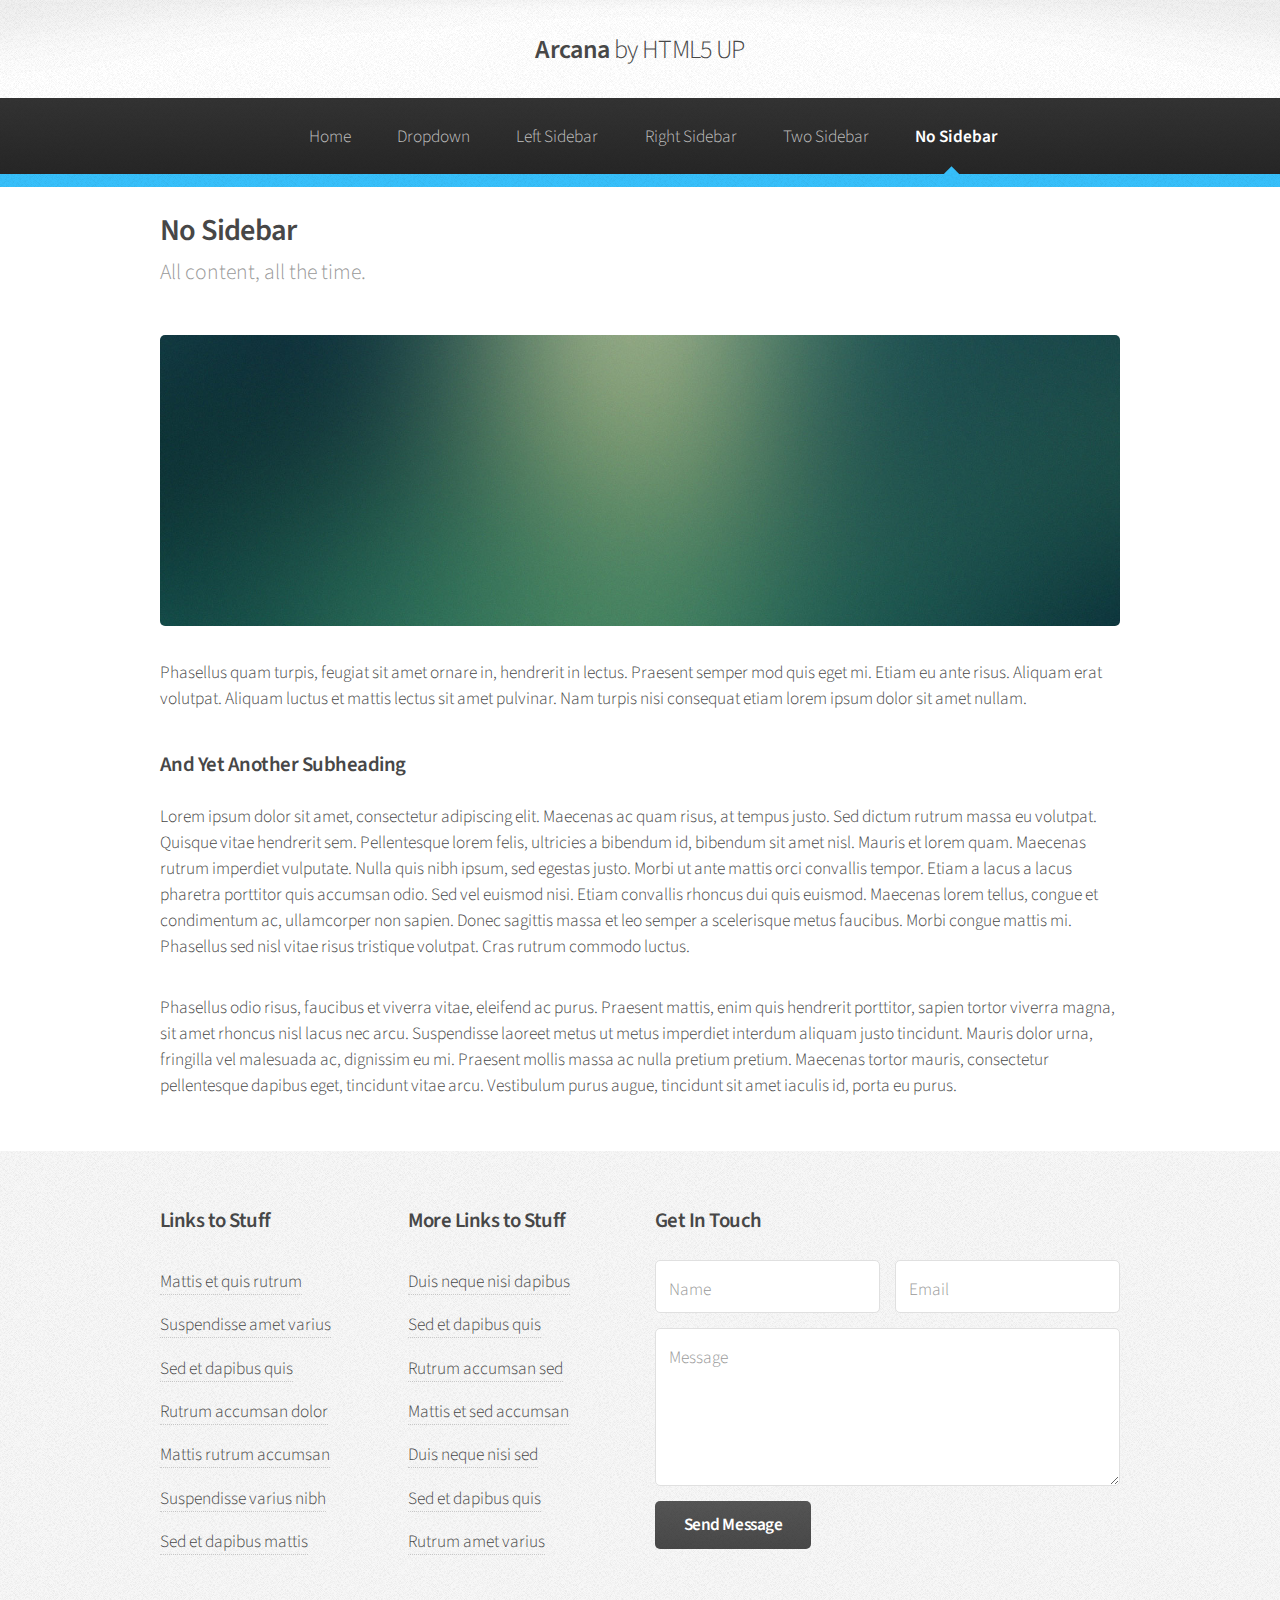
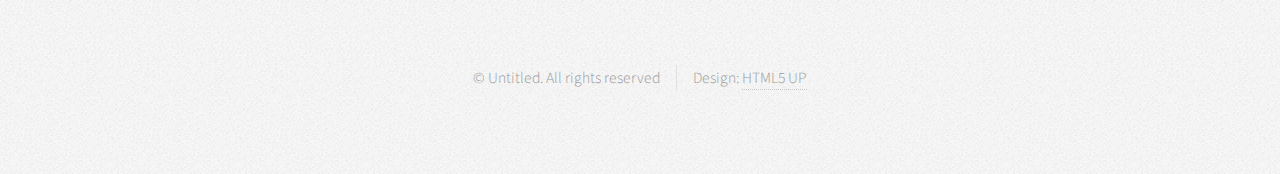
<file: no-sidebar.html>
<!DOCTYPE HTML>
<!--
	Arcana by HTML5 UP
	html5up.net | @ajlkn
	Free for personal and commercial use under the CCA 3.0 license (html5up.net/license)
-->
<html>
	<head>
		<title>No Sidebar - Arcana by HTML5 UP</title>
		<meta charset="utf-8" />
		<meta name="viewport" content="width=device-width, initial-scale=1, user-scalable=no" />
		<link rel="stylesheet" href="assets/css/main.css" />
	</head>
	<body class="is-preload">
		<div id="page-wrapper">

			<!-- Header -->
				<div id="header">

					<!-- Logo -->
						<h1><a href="index.html" id="logo">Arcana <em>by HTML5 UP</em></a></h1>

					<!-- Nav -->
						<nav id="nav">
							<ul>
								<li><a href="index.html">Home</a></li>
								<li>
									<a href="#">Dropdown</a>
									<ul>
										<li><a href="#">Lorem dolor</a></li>
										<li><a href="#">Magna phasellus</a></li>
										<li><a href="#">Etiam sed tempus</a></li>
										<li>
											<a href="#">Submenu</a>
											<ul>
												<li><a href="#">Lorem dolor</a></li>
												<li><a href="#">Phasellus magna</a></li>
												<li><a href="#">Magna phasellus</a></li>
												<li><a href="#">Etiam nisl</a></li>
												<li><a href="#">Veroeros feugiat</a></li>
											</ul>
										</li>
										<li><a href="#">Veroeros feugiat</a></li>
									</ul>
								</li>
								<li><a href="about.html">Left Sidebar</a></li>
								<li><a href="services.html">Right Sidebar</a></li>
								<li><a href="resources.html">Two Sidebar</a></li>
								<li class="current"><a href="no-sidebar.html">No Sidebar</a></li>
							</ul>
						</nav>

				</div>

			<!-- Main -->
				<section class="wrapper style1">
					<div class="container">
						<div id="content">

							<!-- Content -->

								<article>
									<header>
										<h2>No Sidebar</h2>
										<p>All content, all the time.</p>
									</header>

									<span class="image featured"><img src="images/banner.jpg" alt="" /></span>

									<p>Phasellus quam turpis, feugiat sit amet ornare in, hendrerit in lectus.
									Praesent semper mod quis eget mi. Etiam eu ante risus. Aliquam erat volutpat.
									Aliquam luctus et mattis lectus sit amet pulvinar. Nam turpis nisi
									consequat etiam lorem ipsum dolor sit amet nullam.</p>

									<h3>And Yet Another Subheading</h3>
									<p>Lorem ipsum dolor sit amet, consectetur adipiscing elit. Maecenas ac quam risus, at tempus
									justo. Sed dictum rutrum massa eu volutpat. Quisque vitae hendrerit sem. Pellentesque lorem felis,
									ultricies a bibendum id, bibendum sit amet nisl. Mauris et lorem quam. Maecenas rutrum imperdiet
									vulputate. Nulla quis nibh ipsum, sed egestas justo. Morbi ut ante mattis orci convallis tempor.
									Etiam a lacus a lacus pharetra porttitor quis accumsan odio. Sed vel euismod nisi. Etiam convallis
									rhoncus dui quis euismod. Maecenas lorem tellus, congue et condimentum ac, ullamcorper non sapien.
									Donec sagittis massa et leo semper a scelerisque metus faucibus. Morbi congue mattis mi.
									Phasellus sed nisl vitae risus tristique volutpat. Cras rutrum commodo luctus.</p>

									<p>Phasellus odio risus, faucibus et viverra vitae, eleifend ac purus. Praesent mattis, enim
									quis hendrerit porttitor, sapien tortor viverra magna, sit amet rhoncus nisl lacus nec arcu.
									Suspendisse laoreet metus ut metus imperdiet interdum aliquam justo tincidunt. Mauris dolor urna,
									fringilla vel malesuada ac, dignissim eu mi. Praesent mollis massa ac nulla pretium pretium.
									Maecenas tortor mauris, consectetur pellentesque dapibus eget, tincidunt vitae arcu.
									Vestibulum purus augue, tincidunt sit amet iaculis id, porta eu purus.</p>
								</article>

						</div>
					</div>
				</section>

			<!-- Footer -->
				<div id="footer">
					<div class="container">
						<div class="row">
							<section class="col-3 col-6-narrower col-12-mobilep">
								<h3>Links to Stuff</h3>
								<ul class="links">
									<li><a href="#">Mattis et quis rutrum</a></li>
									<li><a href="#">Suspendisse amet varius</a></li>
									<li><a href="#">Sed et dapibus quis</a></li>
									<li><a href="#">Rutrum accumsan dolor</a></li>
									<li><a href="#">Mattis rutrum accumsan</a></li>
									<li><a href="#">Suspendisse varius nibh</a></li>
									<li><a href="#">Sed et dapibus mattis</a></li>
								</ul>
							</section>
							<section class="col-3 col-6-narrower col-12-mobilep">
								<h3>More Links to Stuff</h3>
								<ul class="links">
									<li><a href="#">Duis neque nisi dapibus</a></li>
									<li><a href="#">Sed et dapibus quis</a></li>
									<li><a href="#">Rutrum accumsan sed</a></li>
									<li><a href="#">Mattis et sed accumsan</a></li>
									<li><a href="#">Duis neque nisi sed</a></li>
									<li><a href="#">Sed et dapibus quis</a></li>
									<li><a href="#">Rutrum amet varius</a></li>
								</ul>
							</section>
							<section class="col-6 col-12-narrower">
								<h3>Get In Touch</h3>
								<form>
									<div class="row gtr-50">
										<div class="col-6 col-12-mobilep">
											<input type="text" name="name" id="name" placeholder="Name" />
										</div>
										<div class="col-6 col-12-mobilep">
											<input type="email" name="email" id="email" placeholder="Email" />
										</div>
										<div class="col-12">
											<textarea name="message" id="message" placeholder="Message" rows="5"></textarea>
										</div>
										<div class="col-12">
											<ul class="actions">
												<li><input type="submit" class="button alt" value="Send Message" /></li>
											</ul>
										</div>
									</div>
								</form>
							</section>
						</div>
					</div>

					<!-- Icons -->
						<ul class="icons">
							<li><a href="#" class="icon brands fa-twitter"><span class="label">Twitter</span></a></li>
							<li><a href="#" class="icon brands fa-facebook-f"><span class="label">Facebook</span></a></li>
							<li><a href="#" class="icon brands fa-github"><span class="label">GitHub</span></a></li>
							<li><a href="#" class="icon brands fa-linkedin-in"><span class="label">LinkedIn</span></a></li>
							<li><a href="#" class="icon brands fa-google-plus-g"><span class="label">Google+</span></a></li>
						</ul>

					<!-- Copyright -->
						<div class="copyright">
							<ul class="menu">
								<li>&copy; Untitled. All rights reserved</li><li>Design: <a href="http://html5up.net">HTML5 UP</a></li>
							</ul>
						</div>

				</div>

		</div>

		<!-- Scripts -->
			<script src="assets/js/jquery.min.js"></script>
			<script src="assets/js/jquery.dropotron.min.js"></script>
			<script src="assets/js/browser.min.js"></script>
			<script src="assets/js/breakpoints.min.js"></script>
			<script src="assets/js/util.js"></script>
			<script src="assets/js/main.js"></script>

	</body>
</html>
</file>
<file: assets/css/main.css>
/* @import url("fontawesome-all.min.css"); */
@import url("https://fonts.googleapis.com/css?family=Source+Sans+Pro:300,300italic,600,600italic");

/*
	Arcana by HTML5 UP
	html5up.net | @ajlkn
	Free for personal and commercial use under the CCA 3.0 license (html5up.net/license)
*/

html, body, div, span, applet, object,
iframe, h1, h2, h3, h4, h5, h6, p, blockquote,
pre, a, abbr, acronym, address, big, cite,
code, del, dfn, em, img, ins, kbd, q, s, samp,
small, strike, strong, sub, sup, tt, var, b,
u, i, center, dl, dt, dd, ol, ul, li, fieldset,
form, label, legend, table, caption, tbody,
tfoot, thead, tr, th, td, article, aside,
canvas, details, embed, figure, figcaption,
footer, header, hgroup, menu, nav, output, ruby,
section, summary, time, mark, audio, video {
	margin: 0;
	padding: 0;
	border: 0;
	font-size: 100%;
	font: inherit;
	vertical-align: baseline;}

article, aside, details, figcaption, figure,
footer, header, hgroup, menu, nav, section {
	display: block;}

body {
	line-height: 1;
}

ol, ul {
	list-style: none;
}

blockquote, q {
	quotes: none;
}

	blockquote:before, blockquote:after, q:before, q:after {
		content: '';
		content: none;
	}

table {
	border-collapse: collapse;
	border-spacing: 0;
}

body {
	-webkit-text-size-adjust: none;
}

mark {
	background-color: transparent;
	color: inherit;
}

input::-moz-focus-inner {
	border: 0;
	padding: 0;
}

input, select, textarea {
	-moz-appearance: none;
	-webkit-appearance: none;
	-ms-appearance: none;
	appearance: none;
}

/* Basic */

	html {
		box-sizing: border-box;
	}

	*, *:before, *:after {
		box-sizing: inherit;
	}

	body {
		background: #f7f7f7 url("images/bg01.png");
	}

		body.is-preload *, body.is-preload *:before, body.is-preload *:after {
			-moz-animation: none !important;
			-webkit-animation: none !important;
			-ms-animation: none !important;
			animation: none !important;
			-moz-transition: none !important;
			-webkit-transition: none !important;
			-ms-transition: none !important;
			transition: none !important;
		}

	body, input, select, textarea {
		color: #474747;
		font-family: 'Source Sans Pro', sans-serif;
		font-size: 16pt;
		font-weight: 300;
		line-height: 1.65em;
	}

	a {
		-moz-transition: color 0.2s ease-in-out, border-color 0.2s ease-in-out, opacity 0.2s ease-in-out;
		-webkit-transition: color 0.2s ease-in-out, border-color 0.2s ease-in-out, opacity 0.2s ease-in-out;
		-ms-transition: color 0.2s ease-in-out, border-color 0.2s ease-in-out, opacity 0.2s ease-in-out;
		transition: color 0.2s ease-in-out, border-color 0.2s ease-in-out, opacity 0.2s ease-in-out;
		color: #37c0fb;
		text-decoration: none;
		border-bottom: dotted 1px;
	}

		a:hover {
			color: #37c0fb;
			border-bottom-color: transparent;
		}

	strong, b {
		font-weight: 600;
	}

	em, i {
		font-style: italic;
	}

	p, ul, ol, dl, table, blockquote {
		margin: 0 0 2em 0;
	}

	h1, h2, h3, h4, h5, h6 {
		color: inherit;
		font-weight: 600;
		line-height: 1.75em;
		margin-bottom: 1em;
	}

		h1 a, h2 a, h3 a, h4 a, h5 a, h6 a {
			color: inherit;
			text-decoration: none;
		}

		h1 em, h2 em, h3 em, h4 em, h5 em, h6 em {
			font-style: normal;
			font-weight: 300;
		}

	h2 {
		font-size: 1.75em;
		letter-spacing: -0.025em;
	}

	h3 {
		font-size: 1.2em;
		letter-spacing: -0.025em;
	}

	sub {
		font-size: 0.8em;
		position: relative;
		top: 0.5em;
	}

	sup {
		font-size: 0.8em;
		position: relative;
		top: -0.5em;
	}

	hr {
		border-top: solid 1px #e0e0e0;
		border: 0;
		margin-bottom: 1.5em;
	}

	blockquote {
		border-left: solid 0.5em #474747;
		font-style: italic;
		padding: 1em 0 1em 2em;
	}

/* Container */

	.container {
		margin: 0 auto;
		max-width: 100%;
		width: 1400px;
	}

		@media screen and (max-width: 1680px) {

			.container {
				width: 1200px;
			}

		}

		@media screen and (max-width: 1280px) {

			/*payment*/
		#payment-img{
			width: 600px;
			height: 100px;
		}

			.container {
				width: 960px;
			}

		}

		@media screen and (max-width: 980px) {

			.container {
				width: 95%;
			}

		}

		@media screen and (max-width: 840px) {

			.container {
				width: 95%;
			}

		}

		@media screen and (max-width: 736px) {

			.container {
				width: 90%;
			}

		}

		@media screen and (max-width: 480px) {

			.container {
				width: 100%;
			}

		}

/* Row */

	.row {
		display: flex;
		flex-wrap: wrap;
		box-sizing: border-box;
		align-items: stretch;
	}

		.row > * {
			box-sizing: border-box;
		}

		.row.gtr-uniform > * > :last-child {
			margin-bottom: 0;
		}

		.row.aln-left {
			justify-content: flex-start;
		}

		.row.aln-center {
			justify-content: center;
		}

		.row.aln-right {
			justify-content: flex-end;
		}

		.row.aln-top {
			align-items: flex-start;
		}

		.row.aln-middle {
			align-items: center;
		}

		.row.aln-bottom {
			align-items: flex-end;
		}

		.row > .imp {
			order: -1;
		}

		.row > .col-1 {
			width: 8.33333%;
		}

		.row > .off-1 {
			margin-left: 8.33333%;
		}

		.row > .col-2 {
			width: 16.66667%;
		}

		.row > .off-2 {
			margin-left: 16.66667%;
		}

		.row > .col-3 {
			width: 25%;
		}

		.row > .off-3 {
			margin-left: 25%;
		}

		.row > .col-4 {
			width: 33.33333%;
		}

		.row > .off-4 {
			margin-left: 33.33333%;
		}

		.row > .col-5 {
			width: 41.66667%;
		}

		.row > .off-5 {
			margin-left: 41.66667%;
		}

		.row > .col-6 {
			width: 50%;
		}

		.row > .off-6 {
			margin-left: 50%;
		}

		.row > .col-7 {
			width: 58.33333%;
		}

		.row > .off-7 {
			margin-left: 58.33333%;
		}

		.row > .col-8 {
			width: 66.66667%;
		}

		.row > .off-8 {
			margin-left: 66.66667%;
		}

		.row > .col-9 {
			width: 75%;
		}

		.row > .off-9 {
			margin-left: 75%;
		}

		.row > .col-10 {
			width: 83.33333%;
		}

		.row > .off-10 {
			margin-left: 83.33333%;
		}

		.row > .col-11 {
			width: 91.66667%;
		}

		.row > .off-11 {
			margin-left: 91.66667%;
		}

		.row > .col-12 {
			width: 100%;
		}

		.row > .off-12 {
			margin-left: 100%;
		}

		.row.gtr-0 {
			margin-top: 0px;
			margin-left: 0px;
		}

			.row.gtr-0 > * {
				padding: 0px 0 0 0px;
			}

			.row.gtr-0.gtr-uniform {
				margin-top: 0px;
			}

				.row.gtr-0.gtr-uniform > * {
					padding-top: 0px;
				}

		.row.gtr-25 {
			margin-top: -12.5px;
			margin-left: -12.5px;
		}

			.row.gtr-25 > * {
				padding: 12.5px 0 0 12.5px;
			}

			.row.gtr-25.gtr-uniform {
				margin-top: -12.5px;
			}

				.row.gtr-25.gtr-uniform > * {
					padding-top: 12.5px;
				}

		.row.gtr-50 {
			margin-top: -25px;
			margin-left: -25px;
		}

			.row.gtr-50 > * {
				padding: 25px 0 0 25px;
			}

			.row.gtr-50.gtr-uniform {
				margin-top: -25px;
			}

				.row.gtr-50.gtr-uniform > * {
					padding-top: 25px;
				}

		.row {
			margin-top: -50px;
			margin-left: -50px;
		}

			.row > * {
				padding: 50px 0 0 50px;
			}

			.row.gtr-uniform {
				margin-top: -50px;
			}

				.row.gtr-uniform > * {
					padding-top: 50px;
				}

		.row.gtr-150 {
			margin-top: -75px;
			margin-left: -75px;
		}

			.row.gtr-150 > * {
				padding: 75px 0 0 75px;
			}

			.row.gtr-150.gtr-uniform {
				margin-top: -75px;
			}

				.row.gtr-150.gtr-uniform > * {
					padding-top: 75px;
				}

		.row.gtr-200 {
			margin-top: -100px;
			margin-left: -100px;
		}

			.row.gtr-200 > * {
				padding: 100px 0 0 100px;
			}

			.row.gtr-200.gtr-uniform {
				margin-top: -100px;
			}

				.row.gtr-200.gtr-uniform > * {
					padding-top: 100px;
				}

		@media screen and (max-width: 1680px) {

			.row {
				display: flex;
				flex-wrap: wrap;
				box-sizing: border-box;
				align-items: stretch;
			}

				.row > * {
					box-sizing: border-box;
				}

				.row.gtr-uniform > * > :last-child {
					margin-bottom: 0;
				}

				.row.aln-left {
					justify-content: flex-start;
				}

				.row.aln-center {
					justify-content: center;
				}

				.row.aln-right {
					justify-content: flex-end;
				}

				.row.aln-top {
					align-items: flex-start;
				}

				.row.aln-middle {
					align-items: center;
				}

				.row.aln-bottom {
					align-items: flex-end;
				}

				.row > .imp-wide {
					order: -1;
				}

				.row > .col-1-wide {
					width: 8.33333%;
				}

				.row > .off-1-wide {
					margin-left: 8.33333%;
				}

				.row > .col-2-wide {
					width: 16.66667%;
				}

				.row > .off-2-wide {
					margin-left: 16.66667%;
				}

				.row > .col-3-wide {
					width: 25%;
				}

				.row > .off-3-wide {
					margin-left: 25%;
				}

				.row > .col-4-wide {
					width: 33.33333%;
				}

				.row > .off-4-wide {
					margin-left: 33.33333%;
				}

				.row > .col-5-wide {
					width: 41.66667%;
				}

				.row > .off-5-wide {
					margin-left: 41.66667%;
				}

				.row > .col-6-wide {
					width: 50%;
				}

				.row > .off-6-wide {
					margin-left: 50%;
				}

				.row > .col-7-wide {
					width: 58.33333%;
				}

				.row > .off-7-wide {
					margin-left: 58.33333%;
				}

				.row > .col-8-wide {
					width: 66.66667%;
				}

				.row > .off-8-wide {
					margin-left: 66.66667%;
				}

				.row > .col-9-wide {
					width: 75%;
				}

				.row > .off-9-wide {
					margin-left: 75%;
				}

				.row > .col-10-wide {
					width: 83.33333%;
				}

				.row > .off-10-wide {
					margin-left: 83.33333%;
				}

				.row > .col-11-wide {
					width: 91.66667%;
				}

				.row > .off-11-wide {
					margin-left: 91.66667%;
				}

				.row > .col-12-wide {
					width: 100%;
				}

				.row > .off-12-wide {
					margin-left: 100%;
				}

				.row.gtr-0 {
					margin-top: 0px;
					margin-left: 0px;
				}

					.row.gtr-0 > * {
						padding: 0px 0 0 0px;
					}

					.row.gtr-0.gtr-uniform {
						margin-top: 0px;
					}

						.row.gtr-0.gtr-uniform > * {
							padding-top: 0px;
						}

				.row.gtr-25 {
					margin-top: -10px;
					margin-left: -10px;
				}

					.row.gtr-25 > * {
						padding: 10px 0 0 10px;
					}

					.row.gtr-25.gtr-uniform {
						margin-top: -10px;
					}

						.row.gtr-25.gtr-uniform > * {
							padding-top: 10px;
						}

				.row.gtr-50 {
					margin-top: -20px;
					margin-left: -20px;
				}

					.row.gtr-50 > * {
						padding: 20px 0 0 20px;
					}

					.row.gtr-50.gtr-uniform {
						margin-top: -20px;
					}

						.row.gtr-50.gtr-uniform > * {
							padding-top: 20px;
						}

				.row {
					margin-top: -40px;
					margin-left: -40px;
				}

					.row > * {
						padding: 40px 0 0 40px;
					}

					.row.gtr-uniform {
						margin-top: -40px;
					}

						.row.gtr-uniform > * {
							padding-top: 40px;
						}

				.row.gtr-150 {
					margin-top: -60px;
					margin-left: -60px;
				}

					.row.gtr-150 > * {
						padding: 60px 0 0 60px;
					}

					.row.gtr-150.gtr-uniform {
						margin-top: -60px;
					}

						.row.gtr-150.gtr-uniform > * {
							padding-top: 60px;
						}

				.row.gtr-200 {
					margin-top: -80px;
					margin-left: -80px;
				}

					.row.gtr-200 > * {
						padding: 80px 0 0 80px;
					}

					.row.gtr-200.gtr-uniform {
						margin-top: -80px;
					}

						.row.gtr-200.gtr-uniform > * {
							padding-top: 80px;
						}

		}

		@media screen and (max-width: 1280px) {

			.row {
				display: flex;
				flex-wrap: wrap;
				box-sizing: border-box;
				align-items: stretch;
			}

				.row > * {
					box-sizing: border-box;
				}

				.row.gtr-uniform > * > :last-child {
					margin-bottom: 0;
				}

				.row.aln-left {
					justify-content: flex-start;
				}

				.row.aln-center {
					justify-content: center;
				}

				.row.aln-right {
					justify-content: flex-end;
				}

				.row.aln-top {
					align-items: flex-start;
				}

				.row.aln-middle {
					align-items: center;
				}

				.row.aln-bottom {
					align-items: flex-end;
				}

				.row > .imp-normal {
					order: -1;
				}

				.row > .col-1-normal {
					width: 8.33333%;
				}

				.row > .off-1-normal {
					margin-left: 8.33333%;
				}

				.row > .col-2-normal {
					width: 16.66667%;
				}

				.row > .off-2-normal {
					margin-left: 16.66667%;
				}

				.row > .col-3-normal {
					width: 25%;
				}

				.row > .off-3-normal {
					margin-left: 25%;
				}

				.row > .col-4-normal {
					width: 33.33333%;
				}

				.row > .off-4-normal {
					margin-left: 33.33333%;
				}

				.row > .col-5-normal {
					width: 41.66667%;
				}

				.row > .off-5-normal {
					margin-left: 41.66667%;
				}

				.row > .col-6-normal {
					width: 50%;
				}

				.row > .off-6-normal {
					margin-left: 50%;
				}

				.row > .col-7-normal {
					width: 58.33333%;
				}

				.row > .off-7-normal {
					margin-left: 58.33333%;
				}

				.row > .col-8-normal {
					width: 66.66667%;
				}

				.row > .off-8-normal {
					margin-left: 66.66667%;
				}

				.row > .col-9-normal {
					width: 75%;
				}

				.row > .off-9-normal {
					margin-left: 75%;
				}

				.row > .col-10-normal {
					width: 83.33333%;
				}

				.row > .off-10-normal {
					margin-left: 83.33333%;
				}

				.row > .col-11-normal {
					width: 91.66667%;
				}

				.row > .off-11-normal {
					margin-left: 91.66667%;
				}

				.row > .col-12-normal {
					width: 100%;
				}

				.row > .off-12-normal {
					margin-left: 100%;
				}

				.row.gtr-0 {
					margin-top: 0px;
					margin-left: 0px;
				}

					.row.gtr-0 > * {
						padding: 0px 0 0 0px;
					}

					.row.gtr-0.gtr-uniform {
						margin-top: 0px;
					}

						.row.gtr-0.gtr-uniform > * {
							padding-top: 0px;
						}

				.row.gtr-25 {
					margin-top: -7.5px;
					margin-left: -7.5px;
				}

					.row.gtr-25 > * {
						padding: 7.5px 0 0 7.5px;
					}

					.row.gtr-25.gtr-uniform {
						margin-top: -7.5px;
					}

						.row.gtr-25.gtr-uniform > * {
							padding-top: 7.5px;
						}

				.row.gtr-50 {
					margin-top: -15px;
					margin-left: -15px;
				}

					.row.gtr-50 > * {
						padding: 15px 0 0 15px;
					}

					.row.gtr-50.gtr-uniform {
						margin-top: -15px;
					}

						.row.gtr-50.gtr-uniform > * {
							padding-top: 15px;
						}

				.row {
					margin-top: -30px;
					margin-left: -30px;
				}

					.row > * {
						padding: 30px 0 0 30px;
					}

					.row.gtr-uniform {
						margin-top: -30px;
					}

						.row.gtr-uniform > * {
							padding-top: 30px;
						}

				.row.gtr-150 {
					margin-top: -45px;
					margin-left: -45px;
				}

					.row.gtr-150 > * {
						padding: 45px 0 0 45px;
					}

					.row.gtr-150.gtr-uniform {
						margin-top: -45px;
					}

						.row.gtr-150.gtr-uniform > * {
							padding-top: 45px;
						}

				.row.gtr-200 {
					margin-top: -60px;
					margin-left: -60px;
				}

					.row.gtr-200 > * {
						padding: 60px 0 0 60px;
					}

					.row.gtr-200.gtr-uniform {
						margin-top: -60px;
					}

						.row.gtr-200.gtr-uniform > * {
							padding-top: 60px;
						}

		}

		@media screen and (max-width: 980px) {

			.row {
				display: flex;
				flex-wrap: wrap;
				box-sizing: border-box;
				align-items: stretch;
			}

				.row > * {
					box-sizing: border-box;
				}

				.row.gtr-uniform > * > :last-child {
					margin-bottom: 0;
				}

				.row.aln-left {
					justify-content: flex-start;
				}

				.row.aln-center {
					justify-content: center;
				}

				.row.aln-right {
					justify-content: flex-end;
				}

				.row.aln-top {
					align-items: flex-start;
				}

				.row.aln-middle {
					align-items: center;
				}

				.row.aln-bottom {
					align-items: flex-end;
				}

				.row > .imp-narrow {
					order: -1;
				}

				.row > .col-1-narrow {
					width: 8.33333%;
				}

				.row > .off-1-narrow {
					margin-left: 8.33333%;
				}

				.row > .col-2-narrow {
					width: 16.66667%;
				}

				.row > .off-2-narrow {
					margin-left: 16.66667%;
				}

				.row > .col-3-narrow {
					width: 25%;
				}

				.row > .off-3-narrow {
					margin-left: 25%;
				}

				.row > .col-4-narrow {
					width: 33.33333%;
				}

				.row > .off-4-narrow {
					margin-left: 33.33333%;
				}

				.row > .col-5-narrow {
					width: 41.66667%;
				}

				.row > .off-5-narrow {
					margin-left: 41.66667%;
				}

				.row > .col-6-narrow {
					width: 50%;
				}

				.row > .off-6-narrow {
					margin-left: 50%;
				}

				.row > .col-7-narrow {
					width: 58.33333%;
				}

				.row > .off-7-narrow {
					margin-left: 58.33333%;
				}

				.row > .col-8-narrow {
					width: 66.66667%;
				}

				.row > .off-8-narrow {
					margin-left: 66.66667%;
				}

				.row > .col-9-narrow {
					width: 75%;
				}

				.row > .off-9-narrow {
					margin-left: 75%;
				}

				.row > .col-10-narrow {
					width: 83.33333%;
				}

				.row > .off-10-narrow {
					margin-left: 83.33333%;
				}

				.row > .col-11-narrow {
					width: 91.66667%;
				}

				.row > .off-11-narrow {
					margin-left: 91.66667%;
				}

				.row > .col-12-narrow {
					width: 100%;
				}

				.row > .off-12-narrow {
					margin-left: 100%;
				}

				.row.gtr-0 {
					margin-top: 0px;
					margin-left: 0px;
				}

					.row.gtr-0 > * {
						padding: 0px 0 0 0px;
					}

					.row.gtr-0.gtr-uniform {
						margin-top: 0px;
					}

						.row.gtr-0.gtr-uniform > * {
							padding-top: 0px;
						}

				.row.gtr-25 {
					margin-top: -7.5px;
					margin-left: -7.5px;
				}

					.row.gtr-25 > * {
						padding: 7.5px 0 0 7.5px;
					}

					.row.gtr-25.gtr-uniform {
						margin-top: -7.5px;
					}

						.row.gtr-25.gtr-uniform > * {
							padding-top: 7.5px;
						}

				.row.gtr-50 {
					margin-top: -15px;
					margin-left: -15px;
				}

					.row.gtr-50 > * {
						padding: 15px 0 0 15px;
					}

					.row.gtr-50.gtr-uniform {
						margin-top: -15px;
					}

						.row.gtr-50.gtr-uniform > * {
							padding-top: 15px;
						}

				.row {
					margin-top: -30px;
					margin-left: -30px;
				}

					.row > * {
						padding: 30px 0 0 30px;
					}

					.row.gtr-uniform {
						margin-top: -30px;
					}

						.row.gtr-uniform > * {
							padding-top: 30px;
						}

				.row.gtr-150 {
					margin-top: -45px;
					margin-left: -45px;
				}

					.row.gtr-150 > * {
						padding: 45px 0 0 45px;
					}

					.row.gtr-150.gtr-uniform {
						margin-top: -45px;
					}

						.row.gtr-150.gtr-uniform > * {
							padding-top: 45px;
						}

				.row.gtr-200 {
					margin-top: -60px;
					margin-left: -60px;
				}

					.row.gtr-200 > * {
						padding: 60px 0 0 60px;
					}

					.row.gtr-200.gtr-uniform {
						margin-top: -60px;
					}

						.row.gtr-200.gtr-uniform > * {
							padding-top: 60px;
						}

		}

		@media screen and (max-width: 840px) {

			.row {
				display: flex;
				flex-wrap: wrap;
				box-sizing: border-box;
				align-items: stretch;
			}

				.row > * {
					box-sizing: border-box;
				}

				.row.gtr-uniform > * > :last-child {
					margin-bottom: 0;
				}

				.row.aln-left {
					justify-content: flex-start;
				}

				.row.aln-center {
					justify-content: center;
				}

				.row.aln-right {
					justify-content: flex-end;
				}

				.row.aln-top {
					align-items: flex-start;
				}

				.row.aln-middle {
					align-items: center;
				}

				.row.aln-bottom {
					align-items: flex-end;
				}

				.row > .imp-narrower {
					order: -1;
				}

				.row > .col-1-narrower {
					width: 8.33333%;
				}

				.row > .off-1-narrower {
					margin-left: 8.33333%;
				}

				.row > .col-2-narrower {
					width: 16.66667%;
				}

				.row > .off-2-narrower {
					margin-left: 16.66667%;
				}

				.row > .col-3-narrower {
					width: 25%;
				}

				.row > .off-3-narrower {
					margin-left: 25%;
				}

				.row > .col-4-narrower {
					width: 33.33333%;
				}

				.row > .off-4-narrower {
					margin-left: 33.33333%;
				}

				.row > .col-5-narrower {
					width: 41.66667%;
				}

				.row > .off-5-narrower {
					margin-left: 41.66667%;
				}

				.row > .col-6-narrower {
					width: 50%;
				}

				.row > .off-6-narrower {
					margin-left: 50%;
				}

				.row > .col-7-narrower {
					width: 58.33333%;
				}

				.row > .off-7-narrower {
					margin-left: 58.33333%;
				}

				.row > .col-8-narrower {
					width: 66.66667%;
				}

				.row > .off-8-narrower {
					margin-left: 66.66667%;
				}

				.row > .col-9-narrower {
					width: 75%;
				}

				.row > .off-9-narrower {
					margin-left: 75%;
				}

				.row > .col-10-narrower {
					width: 83.33333%;
				}

				.row > .off-10-narrower {
					margin-left: 83.33333%;
				}

				.row > .col-11-narrower {
					width: 91.66667%;
				}

				.row > .off-11-narrower {
					margin-left: 91.66667%;
				}

				.row > .col-12-narrower {
					width: 100%;
				}
				/*left-side*/
				#left-side-form{
					padding-left: 0px;
				}

				.row > .off-12-narrower {
					margin-left: 100%;
				}

				.row.gtr-0 {
					margin-top: 0px;
					margin-left: 0px;
				}

					.row.gtr-0 > * {
						padding: 0px 0 0 0px;
					}

					.row.gtr-0.gtr-uniform {
						margin-top: 0px;
					}

						.row.gtr-0.gtr-uniform > * {
							padding-top: 0px;
						}

				.row.gtr-25 {
					margin-top: -7.5px;
					margin-left: -7.5px;
				}

					.row.gtr-25 > * {
						padding: 7.5px 0 0 7.5px;
					}

					.row.gtr-25.gtr-uniform {
						margin-top: -7.5px;
					}

						.row.gtr-25.gtr-uniform > * {
							padding-top: 7.5px;
						}

				.row.gtr-50 {
					margin-top: -15px;
					margin-left: -15px;
				}

					.row.gtr-50 > * {
						padding: 15px 0 0 15px;
					}

					.row.gtr-50.gtr-uniform {
						margin-top: -15px;
					}

						.row.gtr-50.gtr-uniform > * {
							padding-top: 15px;
						}

				.row {
					margin-top: -30px;
					margin-left: -30px;
				}

					.row > * {
						padding: 30px 0 0 30px;
					}

					.row.gtr-uniform {
						margin-top: -30px;
					}

						.row.gtr-uniform > * {
							padding-top: 30px;
						}

				.row.gtr-150 {
					margin-top: -45px;
					margin-left: -45px;
				}

					.row.gtr-150 > * {
						padding: 45px 0 0 45px;
					}

					.row.gtr-150.gtr-uniform {
						margin-top: -45px;
					}

						.row.gtr-150.gtr-uniform > * {
							padding-top: 45px;
						}

				.row.gtr-200 {
					margin-top: -60px;
					margin-left: -60px;
				}

					.row.gtr-200 > * {
						padding: 60px 0 0 60px;
					}

					.row.gtr-200.gtr-uniform {
						margin-top: -60px;
					}

						.row.gtr-200.gtr-uniform > * {
							padding-top: 60px;
						}
		}

		@media screen and (max-width: 736px) {

			.row {
				display: flex;
				flex-wrap: wrap;
				box-sizing: border-box;
				align-items: stretch;
			}

				.row > * {
					box-sizing: border-box;
				}

				.row.gtr-uniform > * > :last-child {
					margin-bottom: 0;
				}

				.row.aln-left {
					justify-content: flex-start;
				}

				.row.aln-center {
					justify-content: center;
				}

				.row.aln-right {
					justify-content: flex-end;
				}

				.row.aln-top {
					align-items: flex-start;
				}

				.row.aln-middle {
					align-items: center;
				}

				.row.aln-bottom {
					align-items: flex-end;
				}

				.row > .imp-mobile {
					order: -1;
				}

				.row > .col-1-mobile {
					width: 8.33333%;
				}

				.row > .off-1-mobile {
					margin-left: 8.33333%;
				}

				.row > .col-2-mobile {
					width: 16.66667%;
				}

				.row > .off-2-mobile {
					margin-left: 16.66667%;
				}

				.row > .col-3-mobile {
					width: 25%;
				}

				.row > .off-3-mobile {
					margin-left: 25%;
				}

				.row > .col-4-mobile {
					width: 33.33333%;
				}

				.row > .off-4-mobile {
					margin-left: 33.33333%;
				}

				.row > .col-5-mobile {
					width: 41.66667%;
				}

				.row > .off-5-mobile {
					margin-left: 41.66667%;
				}

				.row > .col-6-mobile {
					width: 50%;
				}

				.row > .off-6-mobile {
					margin-left: 50%;
				}

				.row > .col-7-mobile {
					width: 58.33333%;
				}

				.row > .off-7-mobile {
					margin-left: 58.33333%;
				}

				.row > .col-8-mobile {
					width: 66.66667%;
				}

				.row > .off-8-mobile {
					margin-left: 66.66667%;
				}

				.row > .col-9-mobile {
					width: 75%;
				}

				.row > .off-9-mobile {
					margin-left: 75%;
				}

				.row > .col-10-mobile {
					width: 83.33333%;
				}

				.row > .off-10-mobile {
					margin-left: 83.33333%;
				}

				.row > .col-11-mobile {
					width: 91.66667%;
				}

				.row > .off-11-mobile {
					margin-left: 91.66667%;
				}

				.row > .col-12-mobile {
					width: 100%;
				}

				.row > .off-12-mobile {
					margin-left: 100%;
				}

				.row.gtr-0 {
					margin-top: 0px;
					margin-left: 0px;
				}

					.row.gtr-0 > * {
						padding: 0px 0 0 0px;
					}

					.row.gtr-0.gtr-uniform {
						margin-top: 0px;
					}

						.row.gtr-0.gtr-uniform > * {
							padding-top: 0px;
						}

				.row.gtr-25 {
					margin-top: -5px;
					margin-left: -5px;
				}

					.row.gtr-25 > * {
						padding: 5px 0 0 5px;
					}

					.row.gtr-25.gtr-uniform {
						margin-top: -5px;
					}

						.row.gtr-25.gtr-uniform > * {
							padding-top: 5px;
						}

				.row.gtr-50 {
					margin-top: -10px;
					margin-left: -10px;
				}

					.row.gtr-50 > * {
						padding: 10px 0 0 10px;
					}

					.row.gtr-50.gtr-uniform {
						margin-top: -10px;
					}

						.row.gtr-50.gtr-uniform > * {
							padding-top: 10px;
						}

				.row {
					margin-top: -20px;
					margin-left: -20px;
				}

					.row > * {
						padding: 20px 0 0 20px;
					}

					.row.gtr-uniform {
						margin-top: -20px;
					}

						.row.gtr-uniform > * {
							padding-top: 20px;
						}

				.row.gtr-150 {
					margin-top: -30px;
					margin-left: -30px;
				}

					.row.gtr-150 > * {
						padding: 30px 0 0 30px;
					}

					.row.gtr-150.gtr-uniform {
						margin-top: -30px;
					}

						.row.gtr-150.gtr-uniform > * {
							padding-top: 30px;
						}

				.row.gtr-200 {
					margin-top: -40px;
					margin-left: -40px;
				}

					.row.gtr-200 > * {
						padding: 40px 0 0 40px;
					}

					.row.gtr-200.gtr-uniform {
						margin-top: -40px;
					}

						.row.gtr-200.gtr-uniform > * {
							padding-top: 40px;
						}
		}

		@media screen and (max-width: 480px) {

			.row {
				display: flex;
				flex-wrap: wrap;
				box-sizing: border-box;
				align-items: stretch;
			}

				.row > * {
					box-sizing: border-box;
				}

				.row.gtr-uniform > * > :last-child {
					margin-bottom: 0;
				}

				.row.aln-left {
					justify-content: flex-start;
				}

				.row.aln-center {
					justify-content: center;
				}

				.row.aln-right {
					justify-content: flex-end;
				}

				.row.aln-top {
					align-items: flex-start;
				}

				.row.aln-middle {
					align-items: center;
				}

				.row.aln-bottom {
					align-items: flex-end;
				}

				.row > .imp-mobilep {
					order: -1;
				}

				.row > .col-1-mobilep {
					width: 8.33333%;
				}

				.row > .off-1-mobilep {
					margin-left: 8.33333%;
				}

				.row > .col-2-mobilep {
					width: 16.66667%;
				}

				.row > .off-2-mobilep {
					margin-left: 16.66667%;
				}

				.row > .col-3-mobilep {
					width: 25%;
				}

				.row > .off-3-mobilep {
					margin-left: 25%;
				}

				.row > .col-4-mobilep {
					width: 33.33333%;
				}

				.row > .off-4-mobilep {
					margin-left: 33.33333%;
				}

				.row > .col-5-mobilep {
					width: 41.66667%;
				}

				.row > .off-5-mobilep {
					margin-left: 41.66667%;
				}

				.row > .col-6-mobilep {
					width: 50%;
				}

				.row > .off-6-mobilep {
					margin-left: 50%;
				}

				.row > .col-7-mobilep {
					width: 58.33333%;
				}

				.row > .off-7-mobilep {
					margin-left: 58.33333%;
				}

				.row > .col-8-mobilep {
					width: 66.66667%;
				}

				.row > .off-8-mobilep {
					margin-left: 66.66667%;
				}

				.row > .col-9-mobilep {
					width: 75%;
				}

				.row > .off-9-mobilep {
					margin-left: 75%;
				}

				.row > .col-10-mobilep {
					width: 83.33333%;
				}

				.row > .off-10-mobilep {
					margin-left: 83.33333%;
				}

				.row > .col-11-mobilep {
					width: 91.66667%;
				}

				.row > .off-11-mobilep {
					margin-left: 91.66667%;
				}

				.row > .col-12-mobilep {
					width: 100%;
				}

				.row > .off-12-mobilep {
					margin-left: 100%;
				}

				.row.gtr-0 {
					margin-top: 0px;
					margin-left: 0px;
				}

					.row.gtr-0 > * {
						padding: 0px 0 0 0px;
					}

					.row.gtr-0.gtr-uniform {
						margin-top: 0px;
					}

						.row.gtr-0.gtr-uniform > * {
							padding-top: 0px;
						}

				.row.gtr-25 {
					margin-top: -5px;
					margin-left: -5px;
				}

					.row.gtr-25 > * {
						padding: 5px 0 0 5px;
					}

					.row.gtr-25.gtr-uniform {
						margin-top: -5px;
					}

						.row.gtr-25.gtr-uniform > * {
							padding-top: 5px;
						}

				.row.gtr-50 {
					margin-top: -10px;
					margin-left: -10px;
				}

					.row.gtr-50 > * {
						padding: 10px 0 0 10px;
					}

					.row.gtr-50.gtr-uniform {
						margin-top: -10px;
					}

						.row.gtr-50.gtr-uniform > * {
							padding-top: 10px;
						}

				.row {
					margin-top: -20px;
					margin-left: -20px;
				}

					.row > * {
						padding: 20px 0 0 20px;
					}

					.row.gtr-uniform {
						margin-top: -20px;
					}

						.row.gtr-uniform > * {
							padding-top: 20px;
						}

				.row.gtr-150 {
					margin-top: -30px;
					margin-left: -30px;
				}

					.row.gtr-150 > * {
						padding: 30px 0 0 30px;
					}

					.row.gtr-150.gtr-uniform {
						margin-top: -30px;
					}

						.row.gtr-150.gtr-uniform > * {
							padding-top: 30px;
						}

				.row.gtr-200 {
					margin-top: -40px;
					margin-left: -40px;
				}

					.row.gtr-200 > * {
						padding: 40px 0 0 40px;
					}

					.row.gtr-200.gtr-uniform {
						margin-top: -40px;
					}

						.row.gtr-200.gtr-uniform > * {
							padding-top: 20px;
						}
		}

/* Section/Article */

	section.special, article.special {
		text-align: center;
	}

	header p {
		color: #999;
		font-size: 1.25em;
		position: relative;
		margin-top: -1.25em;
		margin-bottom: 2.25em;
	}

	header.major {
		text-align: center;
		margin: 0 0 2em 0;
	}

		header.major h2 {
			font-size: 2.25em;
		}

		header.major p {
			position: relative;
			border-top: solid 1px #e0e0e0;
			padding: 1em 0 0 0;
			margin: 0;
			top: -1em;
			font-size: 1.5em;
			letter-spacing: -0.025em;
		}

	footer {
		margin: 0 0 3em 0;
	}

		footer > :last-child {
			margin-bottom: 0;
		}

		footer.major {
			padding-top: 3em;
		}

/* Form */

	input[type="text"],
	input[type="password"],
	input[type="email"],
	input[type="date"],
	textarea {
		-moz-appearance: none;
		-webkit-appearance: none;
		-ms-appearance: none;
		appearance: none;
		-moz-transition: border-color 0.2s ease-in-out;
		-webkit-transition: border-color 0.2s ease-in-out;
		-ms-transition: border-color 0.2s ease-in-out;
		transition: border-color 0.2s ease-in-out;
		background: #fff;
		border: solid 1px #e0e0e0;
		border-radius: 5px;
		color: inherit;
		display: block;
		outline: 0;
		padding: 0.75em;
		text-decoration: none;
		width: 100%;
	}

		input[type="text"]:focus,
		input[type="password"]:focus,
		input[type="email"]:focus,
		textarea:focus {
			border-color: #37c0fb;
		}

	input[type="text"],
	input[type="password"],
	input[type="email"] {
		line-height: 1em;
	}

	label {
		display: block;
		color: inherit;
		font-weight: 600;
		line-height: 1.75em;
		margin-bottom: 0.5em;
	}

	::-webkit-input-placeholder {
		color: #999;
		position: relative;
		top: 3px;
	}

	:-moz-placeholder {
		color: #999;
	}

	::-moz-placeholder {
		color: #999;
	}

	:-ms-input-placeholder {
		color: #999;
	}

/* Image */

	.image {
		border: 0;
		display: inline-block;
		position: relative;
		border-radius: 5px;
	}

		.image img {
			display: block;
			border-radius: 5px;
		}

		.image.left {
			display: block;
			float: left;
			margin: 0 2em 2em 0;
			position: relative;
			top: 0.25em;
		}

			.image.left img {
				display: block;
				width: 100%;
			}

		.image.fit {
			display: block;
		}

			.image.fit img {
				display: block;
				width: 100%;
			}

		.image.featured {
			display: block;
			margin: 0 0 2em 0;
		}

			.image.featured img {
				display: block;
				width: 100%;
			}

			.image.featured.contact img {
				width: auto;
			}

/* Icon */

	.icon {
		text-decoration: none;
		position: relative;
		text-decoration: none;
	}

		.icon:before {
			-moz-osx-font-smoothing: grayscale;
			-webkit-font-smoothing: antialiased;
			display: inline-block;
			font-style: normal;
			font-variant: normal;
			text-rendering: auto;
			line-height: 1;
			text-transform: none !important;
			font-family: 'Font Awesome 5 Free';
			font-weight: 400;
		}

		.icon > .label {
			display: none;
		}

		.icon:before {
			line-height: inherit;
		}

		.icon.solid:before {
			font-weight: 900;
		}

		.icon.brands:before {
			font-family: 'Font Awesome 5 Brands';
		}

		.icon.major {
			text-align: center;
			cursor: default;
			background-color: #37c0fb;
			background-image: -moz-linear-gradient(top, rgba(0,0,0,0), rgba(0,0,0,0.15)), url("images/bg01.png");
			background-image: -webkit-linear-gradient(top, rgba(0,0,0,0), rgba(0,0,0,0.15)), url("images/bg01.png");
			background-image: -ms-linear-gradient(top, rgba(0,0,0,0), rgba(0,0,0,0.15)), url("images/bg01.png");
			background-image: linear-gradient(top, rgba(0,0,0,0), rgba(0,0,0,0.15)), url("images/bg01.png");
			color: #fff;
			border-radius: 100%;
			display: inline-block;
			width: 5em;
			height: 5em;
			line-height: 5em;
			box-shadow: 0 0 0 7px white, 0 0 0 8px #e0e0e0;
			margin: 0 0 2em 0;
		}

			.icon.major:before {
				font-size: 36px;
			}

/* Lists */

	ol {
		list-style: decimal;
		padding-left: 1.25em;
	}

		ol li {
			padding-left: 0.25em;
		}

	ul {
		list-style: disc;
		padding-left: 1em;
	}

		ul li {
			padding-left: 0.5em;
		}

/* Links */

	ul.links {
		list-style: none;
		padding-left: 0;
	}

		ul.links li {
			line-height: 2.5em;
			padding-left: 0;
		}

/* Icons */

	ul.icons {
		cursor: default;
		list-style: none;
		padding-left: 0;
	}

		ul.icons li {
			display: inline-block;
			line-height: 1em;
			padding-left: 1.5em;
		}

			ul.icons li:first-child {
				padding-left: 0;
			}

			ul.icons li a, ul.icons li span {
				font-size: 2em;
				border: 0;
			}

/* Menu */

	ul.menu {
		list-style: none;
		padding-left: 0;
	}

		ul.menu li {
			border-left: solid 1px #e0e0e0;
			display: inline-block;
			padding: 0 0 0 1em;
			margin: 0 0 0 1em;
		}

			ul.menu li:first-child {
				border-left: 0;
				margin-left: 0;
				padding-left: 0;
			}

/* Actions */

	ul.actions {
		display: -moz-flex;
		display: -webkit-flex;
		display: -ms-flex;
		display: flex;
		cursor: default;
		list-style: none;
		margin-left: -1em;
		padding-left: 0;
	}

		ul.actions li {
			padding: 0 0 0 1em;
			vertical-align: middle;
		}

		ul.actions.special {
			-moz-justify-content: center;
			-webkit-justify-content: center;
			-ms-justify-content: center;
			justify-content: center;
			width: 100%;
			margin-left: 0;
		}

			ul.actions.special li:first-child {
				padding-left: 0;
			}

		ul.actions.stacked {
			-moz-flex-direction: column;
			-webkit-flex-direction: column;
			-ms-flex-direction: column;
			flex-direction: column;
			margin-left: 0;
		}

			ul.actions.stacked li {
				padding: 1.25em 0 0 0;
			}

				ul.actions.stacked li:first-child {
					padding-top: 0;
				}

		ul.actions.fit {
			width: calc(100% + 1em);
		}

			ul.actions.fit li {
				-moz-flex-grow: 1;
				-webkit-flex-grow: 1;
				-ms-flex-grow: 1;
				flex-grow: 1;
				-moz-flex-shrink: 1;
				-webkit-flex-shrink: 1;
				-ms-flex-shrink: 1;
				flex-shrink: 1;
				width: 100%;
			}

				ul.actions.fit li > * {
					width: 100%;
				}

			ul.actions.fit.stacked {
				width: 100%;
			}

		@media screen and (max-width: 736px) {

			ul.actions:not(.fixed) {
				-moz-flex-direction: column;
				-webkit-flex-direction: column;
				-ms-flex-direction: column;
				flex-direction: column;
				margin-left: 0;
				width: 100% !important;
			}

				ul.actions:not(.fixed) li {
					-moz-flex-grow: 1;
					-webkit-flex-grow: 1;
					-ms-flex-grow: 1;
					flex-grow: 1;
					-moz-flex-shrink: 1;
					-webkit-flex-shrink: 1;
					-ms-flex-shrink: 1;
					flex-shrink: 1;
					padding: 1em 0 0 0;
					text-align: center;
					width: 100%;
				}

					ul.actions:not(.fixed) li > * {
						width: 100%;
					}

					ul.actions:not(.fixed) li:first-child {
						padding-top: 0;
					}

					ul.actions:not(.fixed) li input[type="submit"],
					ul.actions:not(.fixed) li input[type="reset"],
					ul.actions:not(.fixed) li input[type="button"],
					ul.actions:not(.fixed) li button,
					ul.actions:not(.fixed) li .button {
						width: 100%;
					}

						ul.actions:not(.fixed) li input[type="submit"].icon:before,
						ul.actions:not(.fixed) li input[type="reset"].icon:before,
						ul.actions:not(.fixed) li input[type="button"].icon:before,
						ul.actions:not(.fixed) li button.icon:before,
						ul.actions:not(.fixed) li .button.icon:before {
							margin-left: -0.5em;
						}
		}

/* Tables */

	table {
		width: 100%;
	}

		table.default {
			width: 100%;
		}

			table.default tbody tr {
				border-bottom: solid 1px #e0e0e0;
			}

			table.default td {
				padding: 0.5em 1em 0.5em 1em;
			}

			table.default th {
				font-weight: 600;
				padding: 0.5em 1em 0.5em 1em;
				text-align: left;
			}

			table.default thead {
				background-color: #555555;
				background-image: -moz-linear-gradient(top, rgba(0,0,0,0), rgba(0,0,0,0.15)), url("images/bg01.png");
				background-image: -webkit-linear-gradient(top, rgba(0,0,0,0), rgba(0,0,0,0.15)), url("images/bg01.png");
				background-image: -ms-linear-gradient(top, rgba(0,0,0,0), rgba(0,0,0,0.15)), url("images/bg01.png");
				background-image: linear-gradient(top, rgba(0,0,0,0), rgba(0,0,0,0.15)), url("images/bg01.png");
				color: #fff;
			}

/* Button */

	input[type="submit"],
	input[type="reset"],
	input[type="button"],
	button,
	.button {
		-moz-appearance: none;
		-webkit-appearance: none;
		-ms-appearance: none;
		appearance: none;
		-moz-transition: background-color 0.2s ease-in-out, color 0.2s ease-in-out, box-shadow 0.2s ease-in-out;
		-webkit-transition: background-color 0.2s ease-in-out, color 0.2s ease-in-out, box-shadow 0.2s ease-in-out;
		-ms-transition: background-color 0.2s ease-in-out, color 0.2s ease-in-out, box-shadow 0.2s ease-in-out;
		transition: background-color 0.2s ease-in-out, color 0.2s ease-in-out, box-shadow 0.2s ease-in-out;
		background-image: -moz-linear-gradient(top, rgba(0,0,0,0), rgba(0,0,0,0.15)), url("images/bg01.png");
		background-image: -webkit-linear-gradient(top, rgba(0,0,0,0), rgba(0,0,0,0.15)), url("images/bg01.png");
		background-image: -ms-linear-gradient(top, rgba(0,0,0,0), rgba(0,0,0,0.15)), url("images/bg01.png");
		background-image: linear-gradient(top, rgba(0,0,0,0), rgba(0,0,0,0.15)), url("images/bg01.png");
		background-color: #37c0fb;
		border-radius: 5px;
		border: 0;
		color: #fff;
		cursor: pointer;
		display: inline-block;
		padding: 0 1.5em;
		line-height: 2.75em;
		min-width: 9em;
		text-align: center;
		text-decoration: none;
		font-weight: 600;
		letter-spacing: -0.025em;
	}

		input[type="submit"]:hover,
		input[type="reset"]:hover,
		input[type="button"]:hover,
		button:hover,
		.button:hover {
			background-color: #50c8fc;
			color: #fff !important;
		}

		input[type="submit"]:active,
		input[type="reset"]:active,
		input[type="button"]:active,
		button:active,
		.button:active {
			background-color: #1eb8fb;
			color: #fff;
		}

		input[type="submit"].alt,
		input[type="reset"].alt,
		input[type="button"].alt,
		button.alt,
		.button.alt {
			background-color: #555555;
			color: #fff;
		}

			input[type="submit"].alt:hover,
			input[type="reset"].alt:hover,
			input[type="button"].alt:hover,
			button.alt:hover,
			.button.alt:hover {
				background-color: #626262;
			}

			input[type="submit"].alt:active,
			input[type="reset"].alt:active,
			input[type="button"].alt:active,
			button.alt:active,
			.button.alt:active {
				background-color: #484848;
			}

		input[type="submit"].icon:before,
		input[type="reset"].icon:before,
		input[type="button"].icon:before,
		button.icon:before,
		.button.icon:before {
			margin-right: 0.5em;
		}

		input[type="submit"].fit,
		input[type="reset"].fit,
		input[type="button"].fit,
		button.fit,
		.button.fit {
			width: 100%;
		}

		input[type="submit"].small,
		input[type="reset"].small,
		input[type="button"].small,
		button.small,
		.button.small {
			font-size: 0.8em;
		}

/* Box */

	.box.highlight {
		text-align: center;
	}

	.box.post {
		position: relative;
		margin: 0 0 2em 0;
	}

		.box.post:after {
			content: '';
			display: block;
			clear: both;
		}

		.box.post .inner {
			margin-left: calc(30% + 2em);
		}

			.box.post .inner > :last-child {
				margin-bottom: 0;
			}

		.box.post .image {
			width: 30%;
			margin: 0;
		}

/* Header */

	#header {
		text-align: center;
		padding: 3em 0 0 0;
		background-color: #fff;
		background-image: url("images/bg02.png"), url("images/bg02.png"), url("images/bg01.png");
		background-position: top left,					top left,					top left;
		background-size: 100% 6em,					100% 6em,					auto;
		background-repeat: no-repeat,					no-repeat,					repeat;
	}

		#header h1 {
			padding: 0 0 2.75em 0;
			margin: 0;
		}

			#header h1 a {
				font-size: 1.5em;
				letter-spacing: -0.025em;
				border: 0;
			}

	#nav {
		cursor: default;
		background-color: #333;
		background-image: -moz-linear-gradient(top, rgba(0,0,0,0), rgba(0,0,0,0.3)), url("images/bg01.png");
		background-image: -webkit-linear-gradient(top, rgba(0,0,0,0), rgba(0,0,0,0.3)), url("images/bg01.png");
		background-image: -ms-linear-gradient(top, rgba(0,0,0,0), rgba(0,0,0,0.3)), url("images/bg01.png");
		background-image: linear-gradient(top, rgba(0,0,0,0), rgba(0,0,0,0.3)), url("images/bg01.png");
		padding: 0;
	}

		#nav:after {
			content: '';
			display: block;
			width: 100%;
			height: 0.75em;
			background-color: #37c0fb;
			background-image: url("images/bg01.png");
		}

		#nav > ul {
			margin: 0;
		}

			#nav > ul > li {
				position: relative;
				display: inline-block;
				margin-left: 1em;
			}

				#nav > ul > li a {
					color: #c0c0c0;
					text-decoration: none;
					border: 0;
					display: block;
					padding: 1.5em 0.5em 1.35em 0.5em;
				}

				#nav > ul > li:first-child {
					margin-left: 0;
				}

				#nav > ul > li:hover a {
					color: #fff;
				}

				#nav > ul > li.current {
					font-weight: 600;
				}

					#nav > ul > li.current:before {
						-moz-transform: rotateZ(45deg);
						-webkit-transform: rotateZ(45deg);
						-ms-transform: rotateZ(45deg);
						transform: rotateZ(45deg);
						width: 0.75em;
						height: 0.75em;
						content: '';
						display: block;
						position: absolute;
						bottom: -0.5em;
						left: 50%;
						margin-left: -0.375em;
						background-color: #37c0fb;
						background-image: url("images/bg01.png");
					}

					#nav > ul > li.current a {
						color: #fff;
					}

				#nav > ul > li.active a {
					color: #fff;
				}

				#nav > ul > li.active.current:before {
					opacity: 0;
				}

				#nav > ul > li > ul {
					display: none;
				}

/* Dropotron */

	.dropotron {
		background-image: -moz-linear-gradient(top, rgba(0,0,0,0.3), rgba(0,0,0,0)), url("images/bg01.png");
		background-image: -webkit-linear-gradient(top, rgba(0,0,0,0.3), rgba(0,0,0,0)), url("images/bg01.png");
		background-image: -ms-linear-gradient(top, rgba(0,0,0,0.3), rgba(0,0,0,0)), url("images/bg01.png");
		background-image: linear-gradient(top, rgba(0,0,0,0.3), rgba(0,0,0,0)), url("images/bg01.png");
		background-color: #333;
		border-radius: 5px;
		color: #fff;
		min-width: 10em;
		padding: 1em 0;
		text-align: center;
		box-shadow: 0 1em 1em 0 rgba(0, 0, 0, 0.5);
		list-style: none;
	}

		.dropotron > li {
			line-height: 2em;
			padding: 0 1.1em 0 1em;
		}

			.dropotron > li > a {
				color: #c0c0c0;
				text-decoration: none;
				border: 0;
			}

			.dropotron > li.active > a, .dropotron > li:hover > a {
				color: #fff;
			}

		.dropotron.level-0 {
			border-radius: 0 0 5px 5px;
			font-size: 0.9em;
			padding-top: 0;
			margin-top: -1px;
		}

/* Banner */

	#banner {
		background-image: url("../../images/main-bk.webp");
		background-position: center center;
		background-size: cover;
		height: 28em;
		text-align: center;
		position: relative;
	}

		#banner header {
			position: absolute;
			bottom: 0;
			left: 0;
			width: 100%;
			background: #212121;
			background: rgba(27, 27, 27, 0.75);
			color: #fff;
			padding: 1.5em 0;
		}

			#banner header h2 {
				display: inline-block;
				margin: 0;
				font-size: 1.25em;
				vertical-align: middle;
			}

				#banner header h2 em {
					opacity: 0.75;
				}

				#banner header h2 a {
					border-bottom-color: rgba(255, 255, 255, 0.5);
				}

					#banner header h2 a:hover {
						border-bottom-color: transparent;
					}

			#banner header .button {
				vertical-align: middle;
				margin-left: 1em;
			}

/* Wrapper */

	.wrapper {
		padding: 5em 0 3em 0;
	}

		.wrapper.style1 {
			background: #fff;
		}

		.wrapper.discount {
			background: lightcyan;
		}

		.wrapper.style2 {
			background-color: #fff;
			background-image: url("images/bg02.png"), url("images/bg03.png"), url("images/bg01.png");
			background-position: top left,						bottom left,					top left;
			background-size: 100% 6em,						100% 6em,						auto;
			background-repeat: no-repeat,						no-repeat,						repeat;
		}

		.wrapper.style3 {
			/* background-color: #37c0fb; */
			background-color: rgb(73, 73, 73);
			background-image: -moz-linear-gradient(top, rgba(0,0,0,0), rgba(0,0,0,0.15)), url("images/bg01.png");
			background-image: -webkit-linear-gradient(top, rgba(0,0,0,0), rgba(0,0,0,0.15)), url("images/bg01.png");
			background-image: -ms-linear-gradient(top, rgba(0,0,0,0), rgba(0,0,0,0.15)), url("images/bg01.png");
			background-image: linear-gradient(top, rgba(0,0,0,0), rgba(0,0,0,0.15)), url("images/bg01.png");
			color: #fff;
		}

			.wrapper.style3 .button {
				background: #fff;
				color: #474747;
			}

				.wrapper.style3 .button:hover {
					color: #37c0fb !important;
				}

/* CTA */

	#cta {
		text-align: center;
		padding: 3.5em 0;
	}

		#cta header h2 {
			display: inline-block;
			vertical-align: middle;
			margin: 0;
		}

		#cta header .button {
			vertical-align: middle;
			margin-left: 1em;
		}

/* Footer */

	#footer {
		padding: 4em 0 8em 0;
	}

		#footer a {
			color: inherit;
			border-bottom-color: rgba(71, 71, 71, 0.25);
		}

			#footer a:hover {
				color: #37c0fb;
				border-bottom-color: transparent;
			}

		#footer .container {
			margin-bottom: 4em;
		}

		#footer .icons {
			text-align: center;
			margin: 0;
		}

			#footer .icons a {
				color: #999;
			}

				#footer .icons a:hover {
					color: #474747;
				}

		#footer .copyright {
			color: #999;
			margin-top: 1.5em;
			text-align: center;
			font-size: 0.9em;
		}

/* Wide */

	@media screen and (max-width: 1680px) {

		/* Basic */

			body, input, select, textarea {
				font-size: 14pt;
				line-height: 1.5em;
			}

		/* Banner */

			#banner {
				height: 24em;
			}
	}

/* Normal */

	@media screen and (max-width: 1280px) {

		/*contact img*/
		.image.featured.contact img {
			width: auto;
		}

		/* Basic */

			body, input, select, textarea {
				font-size: 13pt;
				line-height: 1.5em;
			}

		/* Lists */

			ol {
				padding-left: 1.25em;
			}

				ol li {
					padding-left: 0.25em;
				}

		/* Icons */

			ul.icons li a, ul.icons li span {
				font-size: 3.0em;
			}

		/* Header */

			#header {
				padding: 2em 0 0 0;
			}

				#header h1 {
					padding: 0 0 1.75em 0;
				}

		/* Banner */

			#banner {
				height: 20em;
			}

		/* Wrapper */

			.wrapper {
				padding: 1em 0 1em 0;
			}

		/* CTA */

			#cta {
				padding: 2em 0;
			}

		/* Footer */

			#footer {
				padding: 3em 0 3em 0;
			}

				#footer .container {
					margin-bottom: 1em;
				}

	}

/* Narrow */

	@media screen and (max-width: 980px) {

		/* Basic */

			body, input, select, textarea {
				font-size: 12pt;
				line-height: 1.5em;
			}

	}

/* Narrower */

	#navPanel, #titleBar {
		display: none;
	}

	@media screen and (max-width: 840px) {

		/*contact img*/
		.image.featured.contact img {
			width: auto;
		}

		/* Basic */

			html, body {
				overflow-x: hidden;
			}

			body, input, select, textarea {
				font-size: 13pt;
			}

			h1, h2, h3, h4, h5, h6 {
				margin-bottom: 0.5em;
			}

			header p {
				margin-top: -0.75em;
			}

			header.major {
				text-align: center;
				margin: 0 0 2em 0;
			}

				header.major h2 {
					font-size: 1.75em;
				}

				header.major p {
					top: -0.25em;
					font-size: 1.25em;
				}

		/* Box */

			.box.highlight {
				text-align: left;
				position: relative;
				padding-left: 7em;
			}

				.box.highlight i {
					position: absolute;
					margin: 0;
					left: 0;
					top: 0.25em;
				}

			.box.post .inner {
				margin-left: calc(20% + 2em);
			}

			.box.post .image {
				width: 20%;
			}

		/* Header */

			#header {
				display: none;
			}

		/* Banner */

			#banner {
				height: 20em;
			}

				#banner header h2 {
					display: block;
				}

				#banner header .button {
					margin: 1em 0 0 0;
				}

		/* CTA */

			#cta {
				padding: 1.5em 0;
			}

				#cta header h2 {
					display: block;
				}

				#cta header .button {
					margin: 1em 0 0 0;
				}

		/* Footer */

			#footer {
				text-align: center;
			}

				#footer .container {
					margin-bottom: 4em;
				}

				#footer form .actions {
					-moz-justify-content: center;
					-webkit-justify-content: center;
					-ms-justify-content: center;
					justify-content: center;
					width: 100%;
					margin-left: 0;
				}

					#footer form .actions li:first-child {
						padding-left: 0;
					}

		/* Nav */

			#page-wrapper {
				-moz-backface-visibility: hidden;
				-webkit-backface-visibility: hidden;
				-ms-backface-visibility: hidden;
				backface-visibility: hidden;
				-moz-transition: -moz-transform 0.5s ease;
				-webkit-transition: -webkit-transform 0.5s ease;
				-ms-transition: -ms-transform 0.5s ease;
				transition: transform 0.5s ease;
				padding-bottom: 1px;
				padding-top: 44px;
			}

			#titleBar {
				-moz-backface-visibility: hidden;
				-webkit-backface-visibility: hidden;
				-ms-backface-visibility: hidden;
				backface-visibility: hidden;
				-moz-transition: -moz-transform 0.5s ease;
				-webkit-transition: -webkit-transform 0.5s ease;
				-ms-transition: -ms-transform 0.5s ease;
				transition: transform 0.5s ease;
				display: block;
				height: 44px;
				left: 0;
				position: fixed;
				top: 0;
				width: 100%;
				z-index: 10001;
				background-color: #333;
				background-image: -moz-linear-gradient(top, rgba(0,0,0,0), rgba(0,0,0,0.3)), url("images/bg01.png");
				background-image: -webkit-linear-gradient(top, rgba(0,0,0,0), rgba(0,0,0,0.3)), url("images/bg01.png");
				background-image: -ms-linear-gradient(top, rgba(0,0,0,0), rgba(0,0,0,0.3)), url("images/bg01.png");
				background-image: linear-gradient(top, rgba(0,0,0,0), rgba(0,0,0,0.3)), url("images/bg01.png");
				height: 44px;
				line-height: 44px;
				box-shadow: 0 4px 0 0 #37c0fb;
			}

				#titleBar .title {
					display: block;
					position: relative;
					font-weight: 600;
					text-align: center;
					color: #fff;
					z-index: 1;
				}

					#titleBar .title em {
						font-style: normal;
						font-weight: 300;
					}

				#titleBar .toggle {
					text-decoration: none;
					border: 0;
					height: 60px;
					left: 0;
					position: absolute;
					top: 0;
					width: 80px;
					z-index: 2;
				}

					#titleBar .toggle:before {
						-moz-osx-font-smoothing: grayscale;
						-webkit-font-smoothing: antialiased;
						display: inline-block;
						font-style: normal;
						font-variant: normal;
						text-rendering: auto;
						line-height: 1;
						text-transform: none !important;
						font-family: 'Font Awesome 5 Free';
						font-weight: 900;
					}

					#titleBar .toggle:before {
						content: '\f0c9';
						display: block;
						height: 44px;
						line-height: inherit;
						text-align: center;
						width: 44px;
						color: #fff;
						opacity: 0.5;
					}

					#titleBar .toggle:active:before {
						opacity: 0.75;
					}

			#navPanel {
				background-color: #1f1f1f;
				box-shadow: inset -1px 0 3px 0 rgba(0, 0, 0, 0.5);
				background-image: -moz-linear-gradient(left, rgba(0,0,0,0) 75%, rgba(0,0,0,0.15)), url("images/bg01.png");
				background-image: -webkit-linear-gradient(left, rgba(0,0,0,0) 75%, rgba(0,0,0,0.15)), url("images/bg01.png");
				background-image: -ms-linear-gradient(left, rgba(0,0,0,0) 75%, rgba(0,0,0,0.15)), url("images/bg01.png");
				background-image: linear-gradient(left, rgba(0,0,0,0) 75%, rgba(0,0,0,0.15)), url("images/bg01.png");
				-moz-backface-visibility: hidden;
				-webkit-backface-visibility: hidden;
				-ms-backface-visibility: hidden;
				backface-visibility: hidden;
				-moz-transform: translateX(-275px);
				-webkit-transform: translateX(-275px);
				-ms-transform: translateX(-275px);
				transform: translateX(-275px);
				-moz-transition: -moz-transform 0.5s ease;
				-webkit-transition: -webkit-transform 0.5s ease;
				-ms-transition: -ms-transform 0.5s ease;
				transition: transform 0.5s ease;
				display: block;
				height: 100%;
				left: 0;
				overflow-y: auto;
				position: fixed;
				top: 0;
				width: 275px;
				z-index: 10002;
			}

				#navPanel .link {
					border-bottom: 0;
					border-top: solid 1px rgba(255, 255, 255, 0.05);
					color: #888;
					display: block;
					height: 48px;
					line-height: 48px;
					padding: 0 1em 0 1em;
					text-decoration: none;
				}

					#navPanel .link:first-child {
						border-top: 0;
					}

					#navPanel .link.depth-0 {
						color: #fff;
					}

					#navPanel .link .indent-1 {
						display: inline-block;
						width: 1em;
					}

					#navPanel .link .indent-2 {
						display: inline-block;
						width: 2em;
					}

					#navPanel .link .indent-3 {
						display: inline-block;
						width: 3em;
					}

					#navPanel .link .indent-4 {
						display: inline-block;
						width: 4em;
					}

					#navPanel .link .indent-5 {
						display: inline-block;
						width: 5em;
					}

			body.navPanel-visible #page-wrapper {
				-moz-transform: translateX(275px);
				-webkit-transform: translateX(275px);
				-ms-transform: translateX(275px);
				transform: translateX(275px);
			}

			body.navPanel-visible #titleBar {
				-moz-transform: translateX(275px);
				-webkit-transform: translateX(275px);
				-ms-transform: translateX(275px);
				transform: translateX(275px);
			}

			body.navPanel-visible #navPanel {
				-moz-transform: translateX(0);
				-webkit-transform: translateX(0);
				-ms-transform: translateX(0);
				transform: translateX(0);
			}
	}

/* Mobile */

	@media screen and (max-width: 840px) {

		/*payment*/
		#payment-img{
			width: 400px;
			height: 51px;
		}

		/*contact img*/
		.image.featured.contact img {
			width: auto;
		}

		#content iframe{
			width: 350px;
		}

		/* Basic */

			body, input, select, textarea {
				font-size: 11pt;
				line-height: 1.35em;
			}

			h2 {
				font-size: 1.25em;
				letter-spacing: 0;
				line-height: 1.35em;
			}

			h3 {
				font-size: 1em;
				letter-spacing: 0;
				line-height: 1.35em;
			}

			header p {
				margin-top: -0.5em;
				font-size: 1em;
			}

			header.major {
				padding: 0 20px;
			}

				header.major h2 {
					font-size: 1.25em;
				}

				header.major p {
					top: 0;
					margin-top: 1.25em;
					font-size: 1em;
				}

		/* Menu */

			ul.menu li {
				border: 0;
				padding: 0;
				margin: 0;
				display: block;
				line-height: 2em;
			}

		/* Banner */

			#banner {
				height: 18em;
			}

				/* my banner */
				#banner #banner-title {
					padding-top: 5px;
				}

				#banner  #banner-heading {
					font-family: 'Fredoka One', cursive;
					font-size: 40px;
					color: #f7f7f7;
					margin-bottom: 0px;
				}

				#banner  #banner-heading-2 {
					font-family: 'Courgette', cursive;
					font-size: 25px;
					color: #f7f7f7;
				}
				
		/* Wrapper */

			.wrapper {
				padding: 2em 0 1px 0;
			}

	}

/* Mobile (Portrait) */

	@media screen and (max-width: 480px) {

		/*payment*/
		#payment-img{
			width: 350px;
			height: 65px;
		}

		section #content iframe{
			width: 550px;
		}


		/*padding*/
		#left-side-form{
			padding-left: 30px;
		}

		/* Icon */

			.icon.major {
				width: 4em;
				height: 4em;
				line-height: 4em;
				box-shadow: 0 0 0 7px white, 0 0 0 8px #e0e0e0;
			}

				.icon.major:before {
					font-size: 24px;
				}

		/* Button */

			input[type="submit"],
			input[type="reset"],
			input[type="button"],
			button,
			.button {
				width: 100%;
				display: block;
			}

		/* Box */

			.box.highlight {
				padding-left: calc(4em + 30px);
			}

			.box.post .inner {
				margin-left: calc(30% + 20px);
			}

			.box.post .image {
				width: 30%;
			}

		/* Banner */

			#banner {
				height: 20em;
			}

				#banner header {
					padding: 20px;
				}
				
				/* my banner */
				#banner #banner-title {
					padding-top: 15px;
				}

				#banner  #banner-heading {
					font-family: 'Fredoka One', cursive;
					font-size: 40px;
					color: #f7f7f7;
					margin-bottom: 0px;
				}

				#banner  #banner-heading-2 {
					font-family: 'Courgette', cursive;
					font-size: 25px;
					color: #f7f7f7;
				}

		/* Wrapper */

			.wrapper {
				padding: 2em 20px 1px 20px;
			}

		/* CTA */

			#cta {
				padding: 20px;
			}

		/* Footer */

			#footer {
				padding: 2em 20px;
				text-align: left;
			}
			
		/* img contact */

		.image.featured.contact img {
			width: 100%;
		}
	}

/* My CSS */

	#banner-title {
		padding-top: 10px;
	}

	#banner-heading {
		font-family: 'Fredoka One', cursive;
		font-size: 60px;
		color: #f7f7f7;
		margin-bottom: 0px;
	}

	#banner-heading-2 {
		font-family: 'Courgette', cursive;
		font-size: 40px;
		color: #f7f7f7;
	}

	#top .image {
		border-radius: 100%;
		width: 20em;
		height: 20em;
		margin: 0;
	}

	#top .image img {
		border-radius: 100%;
	}

	/* Review seciton CSS */

	#google-reviews {
		background-color: lightcyan;
		color: #333;
		padding: 4rem 1rem;
	}

	#google-reviews h2 {
		text-align: center;
		font-size: 2rem;
		margin-bottom: 2rem;
		color: #004d4d;
	}

	.swiper {
		padding: 2rem 0;
	}

	.swiper-slide {
		display: flex;
		justify-content: center;
		align-items: center;
	}

	blockquote {
		background: white;
		border-left: 5px solid #00b3b3;
		border-radius: 8px;
		padding: 1.5rem;
		max-width: 700px;
		margin: 0 auto;
		box-shadow: 0 5px 15px rgba(0,0,0,0.1);
		font-style: italic;
		transition: transform 0.3s ease;
	}

	blockquote:hover {
		transform: scale(1.02);
	}

	blockquote p {
		font-size: 1.1rem;
		margin-bottom: 1rem;
		color: #333;
	}

	blockquote a {
		color: #004d4d;
		text-decoration: none;
	}

	blockquote a:hover {
		text-decoration: underline;
	}

	blockquote footer {
		text-align: right;
		color: #004d4d;
	}

	.star-rating {
		color: gold;
		font-size: 1.2rem;
		margin-bottom: 0.5rem;
		display: inline-block;
	}

	.see-more-reviews-btn {
		display: inline-block;
		background-color: #00b3b3;
		color: white;
		padding: 0.75rem 1.5rem;
		font-weight: bold;
		border-radius: 30px;
		text-decoration: none;
		transition: background-color 0.3s ease;
	}

	.see-more-reviews-btn:hover {
		background-color: #008080;
	}
</file>
